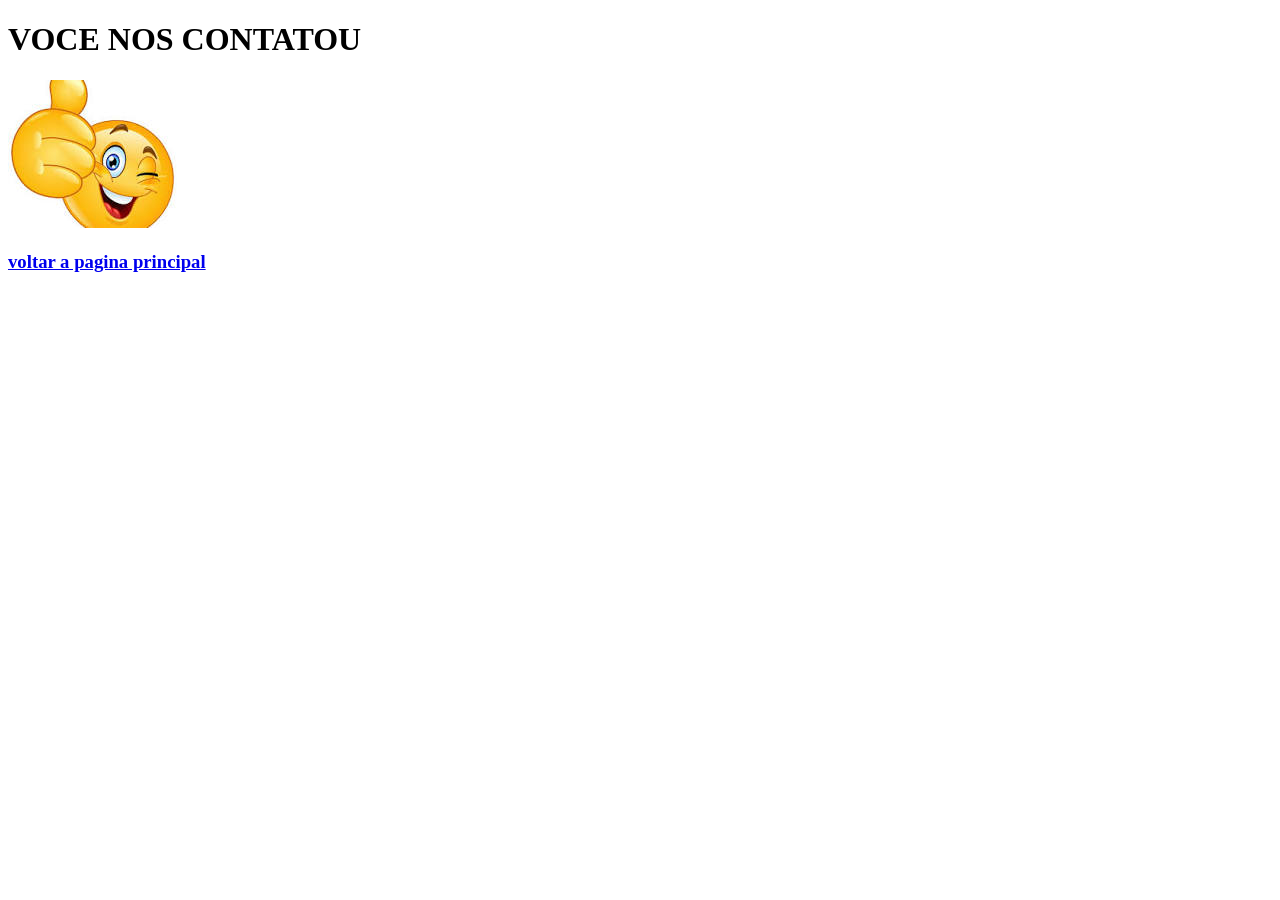
<file: contact.html>
<!DOCTYPE html>
<html lang="en">
<head>
    <meta charset="UTF-8">
    <meta name="viewport" content="width=device-width, initial-scale=1.0">
    <title>Document</title>
</head>
<body>
    <h1>VOCE NOS CONTATOU</h1>
    <img src="[data-uri]" alt="">
    
    <h3><a href="index.html">voltar a pagina principal</a></h3>
</body>
</html>
</file>
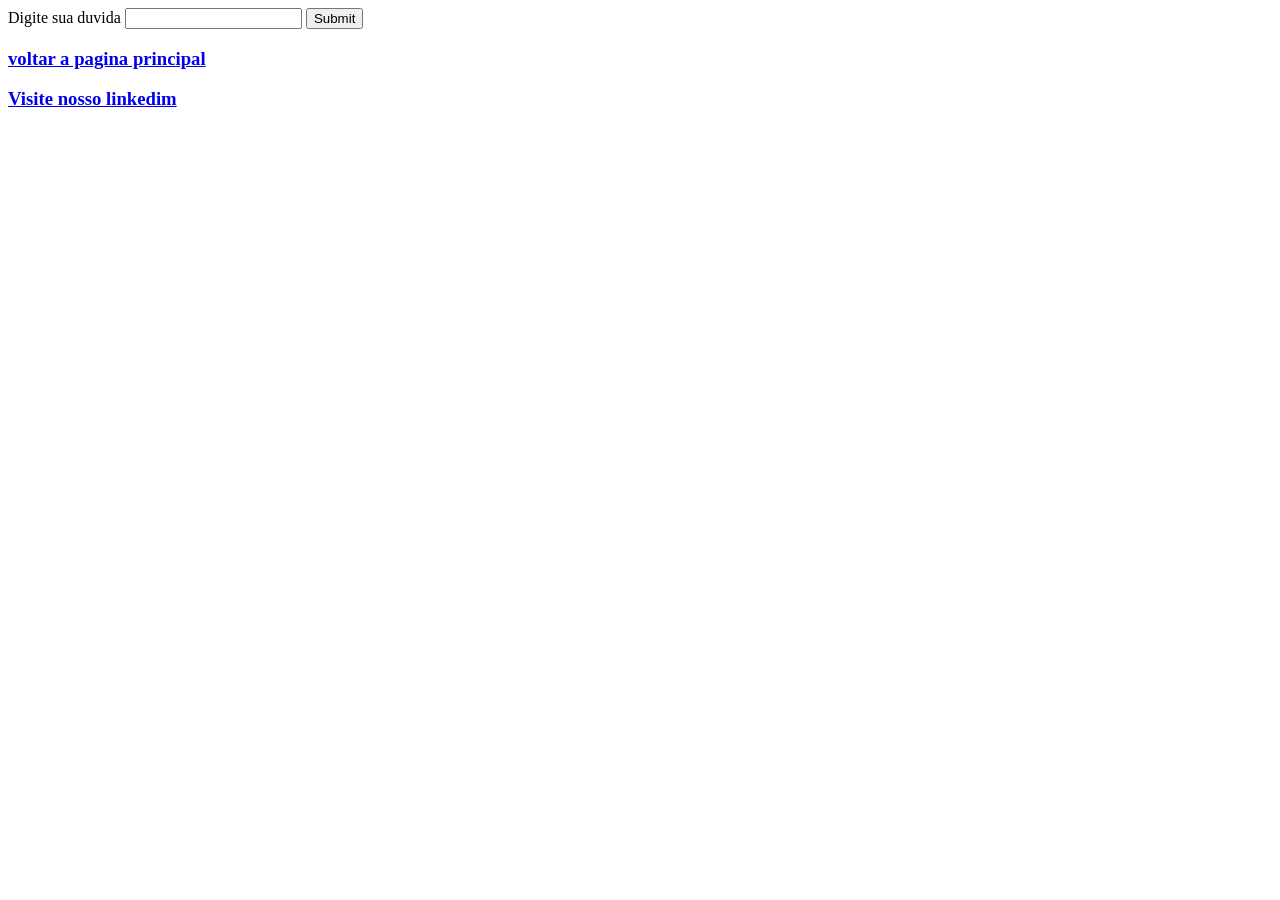
<file: suporte.html>
<!DOCTYPE html>
<html lang="en">
<head>
    <meta charset="UTF-8">
    <meta name="viewport" content="width=device-width, initial-scale=1.0">
    <title>Document</title>
</head>
<body>
        <form>
            <label for="t">Digite sua duvida</label>
            <input type="text" name="" id="t">
            <input type="submit" name="" id="">
            
        </form>
            <h3><a href="index.html">voltar a pagina principal</a></h3>

            <h3><a href="https://www.linkedin.com/in/mark-zuckerberg-618bba58/?skipRedirect=true">Visite nosso linkedim</a> </h3>

        
</body>
</html>
</file>
